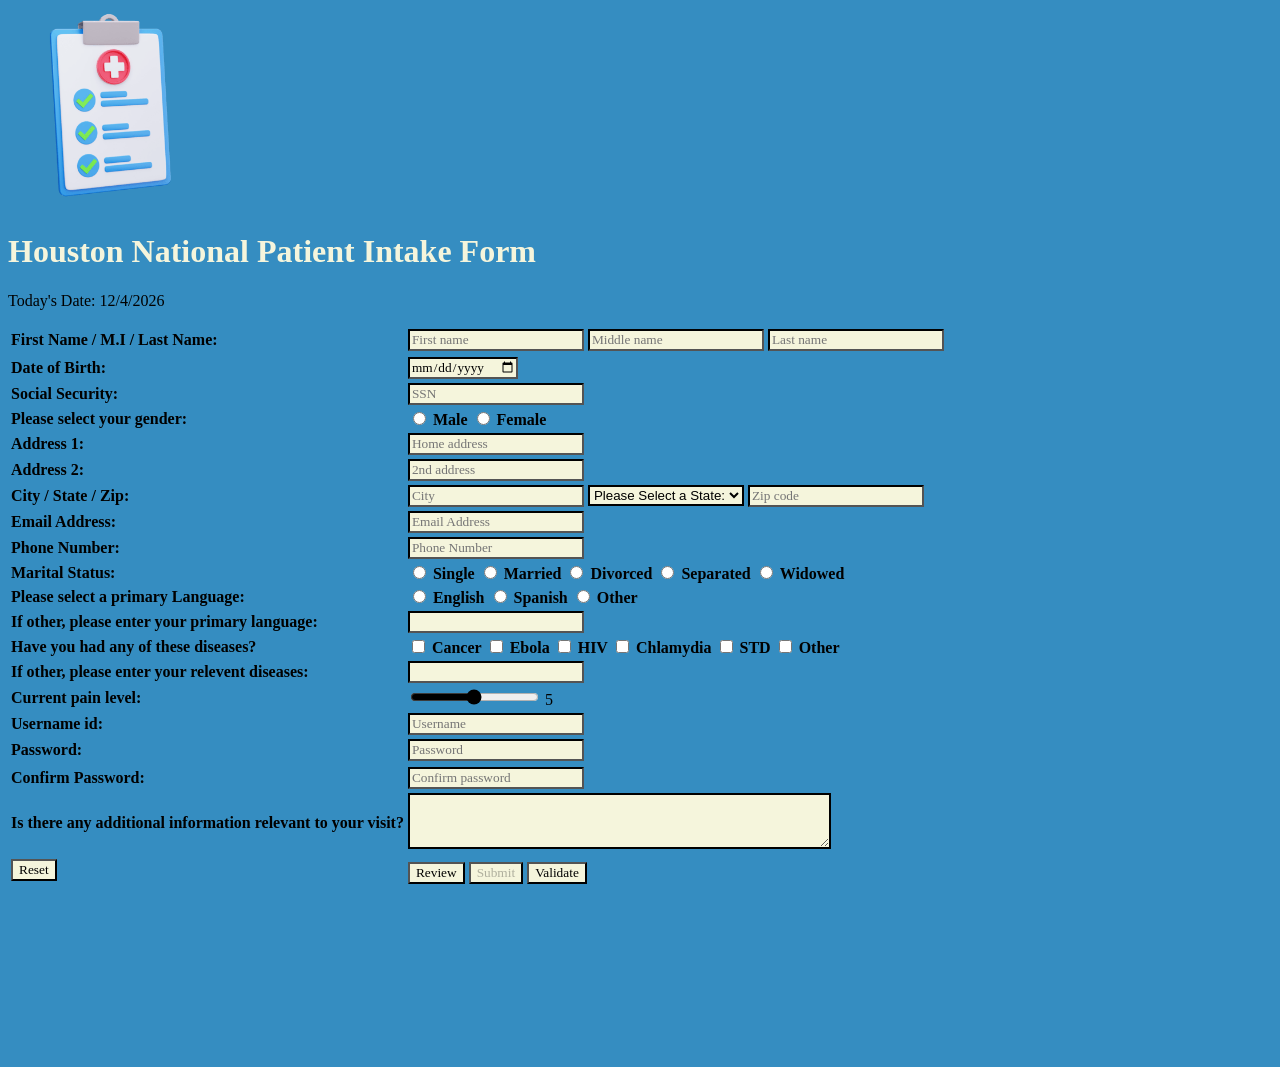
<file: index.html>
<!Doctype html>
<!--
new patient registration form Houston National clinic
Christian Mendez
Homework3.html
02/09/2026
02/27/2026
version 1.5
Decription: This will show a medical page.




-->
<html lang="en">
  <head>
     <link rel = "stylesheet" href="Hw3.css">
     <link rel = "stylesheet" href="logo.png">
      <link rel="stylesheet" href= "Hw3ThankYou.html">
     <script src = "Hw3.js"></script>

    <!-- this how i link my css file to my html-->
     <title> new patient registration Houston National clinic </title> 
  </head>
  
<body>

   <table width = "100%"></table>
 <div class = "image">
    <tr> 
        <td valign = "top" width = "5%">
            <img  src = "logo.png"    alt="Houston National" width = "200" id = "logo">
          </div>
        </td>
    </tr>

   <h1>Houston National Patient Intake Form</h1>
      <p> Today's Date: <span id="date"></span></p>
      <script> document.getElementById("date").innerHTML=new Date().toLocaleDateString();</script>


  <form name="signup" id="signup" action ="Hw3ThankYou.html">
  <table>
    <tr>
        <td>
        <label for="fname">First Name / M.I / Last Name:</label> 
        </td>
        <td>
      <input type="text" minlength="1" maxlength="30" placeholder="First name" title= "Letters, dashes, and apostrophes only" pattern= " [a-zA-Z']{1-30}" onblur= "validateFname()"id="fname" name="First name" required>
      <span class ="error" id = "fname-error"></span>
      <input type="text" minlength="0" maxlength="1" placeholder="Middle name"  title="Letters only"  onblur="validateMname()" id="Mname" name="Middle name">
      <span class ="error" id = "Mname-error"></span>
      <input type="text" minlength="1" maxlength="30" placeholder="Last name" title= "Letters, dashes, and apostrophes only" pattern= " [a-zA-Z']{1-30}" onblur= "validateLname()"id="lname" name="Last name" required>
      <span class ="error" id = "lname-error"></span>
        </td>
    </tr>
    <tr>   
    </tr>
    <tr>
        <td> 
      <label for ='DOB'> Date of Birth: </label>
        </td>
        <td>
        <input type = "date" maxlength="10"id = 'DOB'placeholder = "MM/DD/YYYY" pattern="\d{2}/d{2}/\d{4}" onblur="validateDOB()" title = 'Enterdate as MM/DD/YYYY'required></input>
        <span class="error" id ="DOB-error"></span>
        </td>
    </tr>
    <tr>
        <td>
      <label for ="social">Social Security:</label>
        </td>
        <td>
      <input type ="password" maxlength="11" id="social" name = "Social security" required placeholder="SSN" title="Numbers Only" onblur="validateSocial()" required>
      <span class="error" id="social-error"></span>
    </tr>
    <tr>
        </td>
        <td>
      <label> Please select your gender:</label>
        </td>
        <td>
      <input type ="radio" id="Male" name="Gender" value="Male" required>
        <label for="Male">Male</label>
      <input type ="radio" id="Female" name="Gender" value="Female">
        <label for="Female">Female</label>
        </td>
        </tr>
        <td>
        
        <label for="address" > Address 1:</label>
        </td>
        <td>
      <input type="text" maxlength="30" id="address1" placeholder="Home address" name="Address" onblur="validateAddress1()" title="Letters, dashes, and apostrophes only." required>
      <span class ="error" id ="address1-error"></span>
        </td>
    <tr>
        <td>
        <label for="address" > Address 2:</label>
        </td>
        <td>
      <input type="text" maxlength="30" placeholder="2nd address" id="address2" title="" name="Address 2" >
        </td>
    </tr>
    <tr>
        <td>
        <label for="city" >City / State / Zip:</label>
    
        </td>
        <td>
    
      <input type="text" maxlength="30" placeholder="City" id="city" name="City" title="Please enter your city" onblur="validateCity()" required >
      <span class="error" id="city-error"></span>
       
        
<!--state list -->
  <select id = 'state' name="State">
      <option value ="">Please Select a State:</option> 
      <option value="AL">Alabama</option>
      <option value="AK">Alaska</option>
      <option value="AZ">Arizona</option>
      <option value="AR">Arkansas</option>
      <option value="CA">California</option>
      <option value="CO">Colorado</option>
      <option value="CT">Connecticut</option>
      <option value="DE">Delaware</option>
      <option value="DC">District Of Columbia</option>
      <option value="FL">Florida</option>
      <option value="GA">Georgia</option>
      <option value="HI">Hawaii</option>
      <option value="ID">Idaho</option>
      <option value="IL">Illinois</option>
      <option value="IN">Indiana</option>
      <option value="IA">Iowa</option>
      <option value="KS">Kansas</option>
      <option value="KY">Kentucky</option>
      <option value="LA">Louisiana</option>
      <option value="ME">Maine</option>
      <option value="MD">Maryland</option>
      <option value="MA">Massachusetts</option>
      <option value="MI">Michigan</option>
      <option value="MN">Minnesota</option>
      <option value="MS">Mississippi</option>
      <option value="MO">Missouri</option>
      <option value="MT">Montana</option>
      <option value="NE">Nebraska</option>
      <option value="NV">Nevada</option>
      <option value="NH">New Hampshire</option>
      <option value="NJ">New Jersey</option>
      <option value="NM">New Mexico</option>
      <option value="NY">New York</option>
      <option value="NC">North Carolina</option>
      <option value="ND">North Dakota</option>
      <option value="OH">Ohio</option>
      <option value="OK">Oklahoma</option>
      <option value="OR">Oregon</option>
      <option value="PA">Pennsylvania</option>
      <option value="PR">Puerto Rico</option>
      <option value="RI">Rhode Island</option>
      <option value="SC">South Carolina</option>
      <option value="SD">South Dakota</option>
      <option value="TN">Tennessee</option>
      <option value="TX">Texas</option>
      <option value="UT">Utah</option>
      <option value="VT">Vermont</option>
      <option value="VA">Virginia</option>
      <option value="WA">Washington</option>
      <option value="WV">West Virginia</option>
      <option value="WI">Wisconsin</option>
      <option value="WY">Wyoming</option>
  </select>
     
      <input type ="text" maxlength="10" id="zip" placeholder="Zip code" name = "Zip code" pattern="[0-9]{5}" title="Numbers only" onblur=" validateZip()" required>
      <span class="error" id="zip-error"></span>
        </td>
  </tr>
  <tr>
        <td>
        <label for="email"> Email Address:</label>
        </td>
        <td>
      <Input type="text"  id= "email" name= "Email" required placeholder="Email Address" maxlength="50" title="Please enter your email" pattern="[a-z0-9._%+-]+@[a-z0-9.-]+\.[a-z]{2,20}$ " onblur="validateEmail()" required>
        <span class="error" id="email-error"></span>
        </td>
  </tr>
  <tr>
<td class="td1"><label for="phonenum"> Phone Number:</label></td>
        <td>
<input type="text"  id="PhoneNumber" placeholder="Phone Number" name="Phone Number"  maxlength="30" title="Please enter your phone number" onblur="validatePhoneNumber()"required/>
<span class="error" id="PhoneNumber-error"></span>
        </td>
  </tr>

  <tr>
        <td>
        <label> Marital Status:</label>
        </td>
        <td>
      <input type ="radio" id="Single" name="Marital Status" value="Single" required>
        <label for="Single">Single</label>
      <input type ="radio" id="Married" name="Marital Status" value="Married">
        <label for="Married">Married</label>
      <input type ="radio" id="Divorced" name="Marital Status" value="Divorced">
        <label for="Divorced">Divorced</label>
      <input type ="radio" id="Separated" name="Marital Status" value="Separated">
        <label for="Separated">Separated</label>
      <input type ="radio" id="Widowed" name="Marital Status" value="Widowed">
        <label for="Widowed">Widowed</label>
        </td>
  </tr>
  <tr>
        <td>
        <label> Please select a primary Language:</label>
        </td>
        <td>
      <input type ="radio" id="English" name="Primary Language" value="English" required>
        <label for="English">English</label>
      <input type ="radio" id="Spanish" name="Primary Language" value="Spanish">
        <label for="Spanish">Spanish</label>
      <input type ="radio" id="Other" name="Primary Language" value="Other">
        <label for="Other">Other</label>
        </td>
  </tr>
  <tr>
        <td>
         <label for ="Other">If other, please enter your primary language:</label>
        </td>
        <td>
      <input type ="text" maxlength="20" id="Other" name = "Other" >
        </td>
  </tr>
  <tr>
        <td>
        <label for="Diseases"> Have you had any of these diseases?</label>
        </td>
  
  
        <td>
      <input type="checkbox" id="Disease1" name="Cancer" value="Disease">
        <label for ="Disease1"> Cancer</label>
      <input type="checkbox" id="Disease2" name="Ebola" value="Disease">
        <label for ="Disease2"> Ebola</label>
      <input type="checkbox" id="Disease3" name="HIV" value="Disease">
        <label for ="Disease3"> HIV</label>
      <input type="checkbox" id="Disease4" name="Chlamydia" value="Disease">
        <label for ="Disease4"> Chlamydia</label>
      <input type="checkbox" id="Disease5" name="STD" value="Disease">
        <label for ="Disease5"> STD</label>
      <input type="checkbox" id="Disease6" name="Other disease" value="Disease">
        <label for="Disease6"> Other</label>
        </td>
  </tr>
  <tr>
        <td>
        <label for ="Otherdisease">If other, please enter your relevent diseases:</label>
        </td>
        <td>
      <input type ="text" maxlength="20" id="Otherdisease" name = "Other disease" >
        </td>
  </tr>
  <tr>
        <td>
        <label for="Ill"> Current pain level:</label>
        </td>
        <td>
      <input type="range" id="PainLevel"name="Pain level" min="0" max="10" oninput="updateSlider()"> 
      <span id="painValue">5</span>
        </td>
  </tr>
  <tr>
        <td>
        <label for="User">Username id: </label>
  
  
        </td>
        <td>
      <input type="text" minlength="5" maxlength="20" placeholder="Username" id="User" name="Username" maxlength="20" title="Username must contain at least 5 characters, and cannot start with a number" onblur="validateUser()" required>
      <span class="error" id="User-error"></span>
        </td>
  </tr>
  
  <tr>
        <td>
        <label for="Password1">Password: </label>
        </td>
        <td>
      <input type= "password" id="Password1" placeholder="Password" name="Password" minlength="8" maxlength="30" title="Password must contain at least 10 characters, one uppercase letter, one number, one lowercase letter, and one special character" onblur="validatePassword1()" oninput="validatePassword1()" onfocus="validatePassword1()" required>
      <span class="error" id="Password1-error"></span>
        </td>
  <tr>
  <tr>
        <td>
        <label for="ConfirmationPassword"> Confirm Password: </label>
        </td>
        <td>
      <input type="Password" placeholder="Confirm password" id="ConfirmationPassword" name="Confirmation Password" minlength="8" maxlength="30" title="Please re-emter your password" onblur="confirmConfirmationPassword()" oninput="confirmConfirmationPassword()" onfocus="confirmConfirmationPassword()" required>
      <span class="error" id="ConfirmationPassword-error"></span>
        </td>
  </tr>
  <tr>
        <td>
        <label for ='textblock'> Is there any additional information relevant to your visit?</label>
        </td>
        <td>
         <textarea name = 'Additional Information' rows = '3' cols = '50' maxlength="100" required></textarea>
        </td>
  </tr>
  <tr>
        <td>
  <input type="reset" value ="Reset">
        </td>
        <td>
  <input type="button" name="review" id="review" value="Review" onclick="reviewInput()">
  <input type="submit"  id="submit" value="Submit" disabled>
  <input type="button" name="validate" id="validate" value="Validate" style="font-family: inherit;" onclick="validateEverything()">
  
        </td>
  </tr>
  
     
  </table>
  <div class="pass-message">
 <span id="msg1"></span> <br/>
 <span id="msg2"></span> <br/>
 <span id="msg3"></span> <br/>
  <span id="msg4"></span> <br/>
  <span id="msg5"></span> <br/>
  <span id="msg6"></span> <br/>
  <span id="msg7"></span> <br/>
  <span id="ConfirmationPassword-error"></span> <br/>

  </div>
  <center>
    <p id="showInput"></p>
  </center>

<div id="alert-box">
  <div id="alert-content">
    <h4> Please fill out all required informatiom</h4>
    <button type="button" id="close-alert">okay</button>
  </div>
</div>

</form>
     
</body>
</html>
</file>
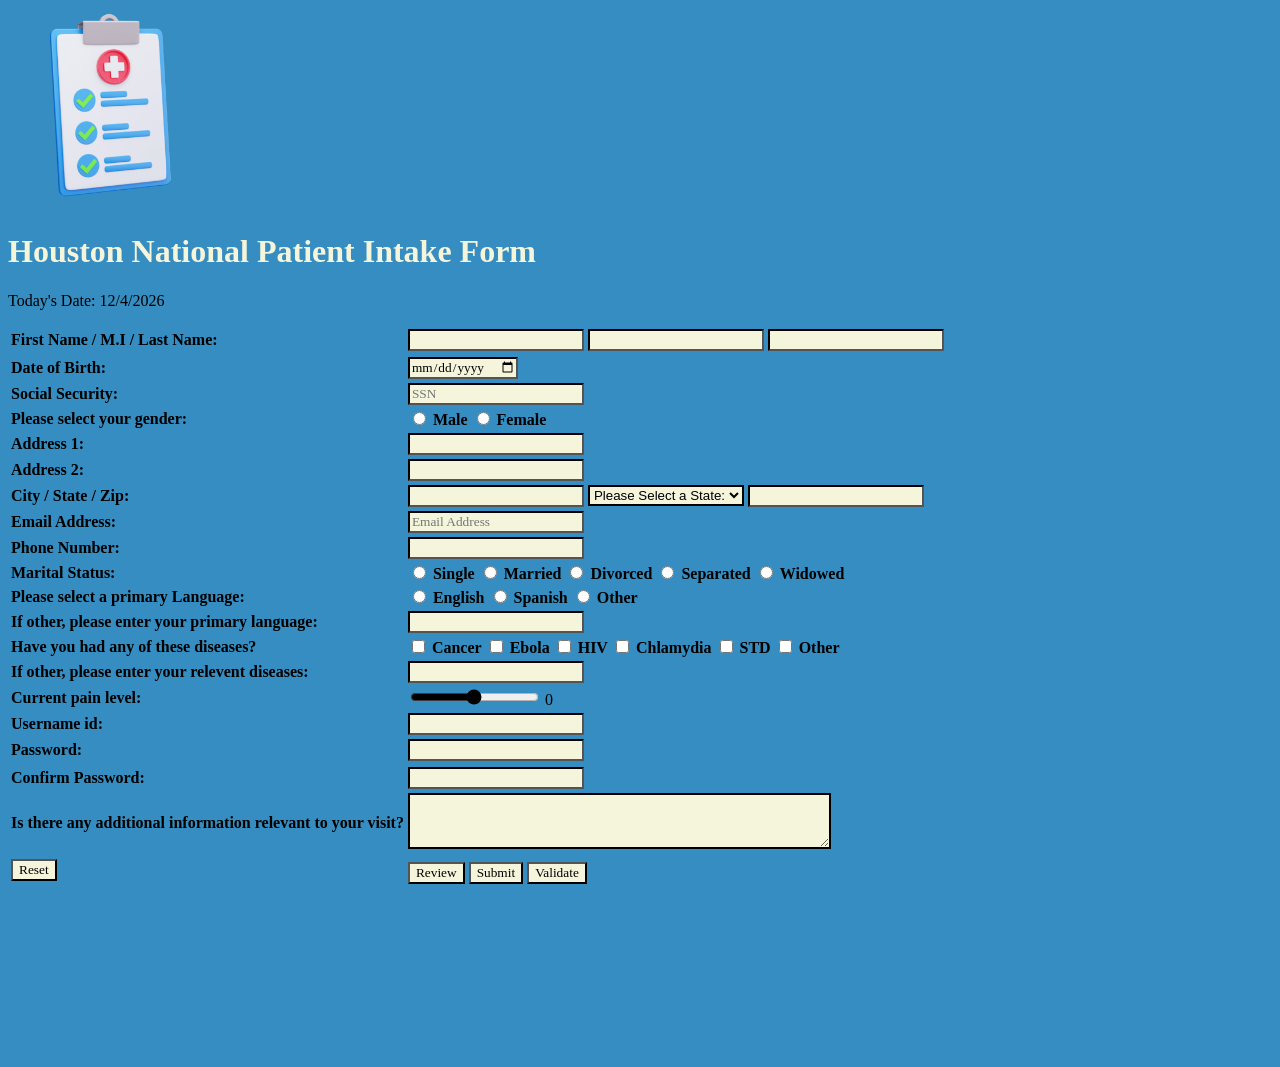
<file: Hw3.html>
<!Doctype html>
<!--
new patient registration form Houston National clinic
Christian Mendez
Homework3.html
02/09/2026
02/27/2026
version 1.5
Decription: This will show a medical page.




-->
<html lang="en">
  <head>
    <link rel = "stylesheet" href="Hw3.html">
     <link rel = "stylesheet" href="Hw3.css">
     <link rel = "stylesheet" href="logo.png">
     <script src = "Hw3.js"></script>
    <!-- this how i link my css file to my html-->
     <title> new patient registration Houston National clinic </title> 
  </head>
  
<body>

   <table width = "100%"></table>
 <div class = "image">
    <tr> 
        <td valign = "top" width = "5%">
            <img  src = "logo.png"    alt="Houston National" width = "200" id = "logo">
          </div>
        </td>
    </tr>

   <h1>Houston National Patient Intake Form</h1>
      <p> Today's Date: <span id="date"></span></p>
      <script> document.getElementById("date").innerHTML=new Date().toLocaleDateString();</script>


  <form name="signup" id="signup" action ="Hw3ThankYou.html">
  <table>
    <tr>
        <td>
        <label for="fname">First Name / M.I / Last Name:</label> 
        </td>
        <td>
      <input type="text" minlength="1" maxlength="30" title= "Letters, dashes, and apostrophes only" pattern= " [a-zA-Z']{1-30}" onblur= "validateFname()"id="fname" name="First name" required>
      <span class ="error" id = "fname-error"></span>
      <input type="text" minlength="0" maxlength="1" title="Letters only" pattern= " [a-zA-Z']{0-1}" onblur="validateMname()" id="Mname" name="Middle name">
      <span class ="error" id = "Mname-error"></span>
      <input type="text" minlength="1" maxlength="30" title= "Letters, dashes, and apostrophes only" pattern= " [a-zA-Z']{1-30}" onblur= "validateLname()"id="lname" name="Last name" required>
      <span class ="error" id = "lname-error"></span>
        </td>
    </tr>
    <tr>   
    </tr>
    <tr>
        <td> 
      <label for ='DOB'> Date of Birth: </label>
        </td>
        <td>
        <input type = "date" maxlength="10"id = 'DOB'placeholder = "MM/DD/YYYY" pattern="\d{2}/d{2}/\d{4}" onblur="validateDOB()" title = 'Enterdate as MM/DD/YYYY'required></input>
        <span class="error" id ="DOB-error"></span>
        </td>
    </tr>
    <tr>
        <td>
      <label for ="social">Social Security:</label>
        </td>
        <td>
      <input type ="password" maxlength="11" id="social" name = "Social security" required placeholder="SSN" title="Numbers Only" onblur="validateSocial()" required>
      <span class="error" id="social-error"></span>
    </tr>
    <tr>
        </td>
        <td>
      <label> Please select your gender:</label>
        </td>
        <td>
      <input type ="radio" id="Male" name="Gender" value="Male" required>
        <label for="Male">Male</label>
      <input type ="radio" id="Female" name="Gender" value="Female">
        <label for="Female">Female</label>
        </td>
        </tr>
        <td>
        
        <label for="address" > Address 1:</label>
        </td>
        <td>
      <input type="text" maxlength="30" id="address1" name="Address" onblur="validateAddress1()" title="Letters, dashes, and apostrophes only." required>
      <span class ="error" id ="address1-error"></span>
        </td>
    <tr>
        <td>
        <label for="address" > Address 2:</label>
        </td>
        <td>
      <input type="text" maxlength="30" id="address2" title="" name="Address 2" >
        </td>
    </tr>
    <tr>
        <td>
        <label for="city" >City / State / Zip:</label>
    
        </td>
        <td>
    
      <input type="text" maxlength="30" id="city" name="City" title="Please enter your city" onblur="validateCity()" required >
      <span class="error" id="city-error"></span>
       
        
<!--state list -->
  <select id = 'state' name="State">
      <option value ="">Please Select a State:</option> 
      <option value="AL">Alabama</option>
      <option value="AK">Alaska</option>
      <option value="AZ">Arizona</option>
      <option value="AR">Arkansas</option>
      <option value="CA">California</option>
      <option value="CO">Colorado</option>
      <option value="CT">Connecticut</option>
      <option value="DE">Delaware</option>
      <option value="DC">District Of Columbia</option>
      <option value="FL">Florida</option>
      <option value="GA">Georgia</option>
      <option value="HI">Hawaii</option>
      <option value="ID">Idaho</option>
      <option value="IL">Illinois</option>
      <option value="IN">Indiana</option>
      <option value="IA">Iowa</option>
      <option value="KS">Kansas</option>
      <option value="KY">Kentucky</option>
      <option value="LA">Louisiana</option>
      <option value="ME">Maine</option>
      <option value="MD">Maryland</option>
      <option value="MA">Massachusetts</option>
      <option value="MI">Michigan</option>
      <option value="MN">Minnesota</option>
      <option value="MS">Mississippi</option>
      <option value="MO">Missouri</option>
      <option value="MT">Montana</option>
      <option value="NE">Nebraska</option>
      <option value="NV">Nevada</option>
      <option value="NH">New Hampshire</option>
      <option value="NJ">New Jersey</option>
      <option value="NM">New Mexico</option>
      <option value="NY">New York</option>
      <option value="NC">North Carolina</option>
      <option value="ND">North Dakota</option>
      <option value="OH">Ohio</option>
      <option value="OK">Oklahoma</option>
      <option value="OR">Oregon</option>
      <option value="PA">Pennsylvania</option>
      <option value="PR">Puerto Rico</option>
      <option value="RI">Rhode Island</option>
      <option value="SC">South Carolina</option>
      <option value="SD">South Dakota</option>
      <option value="TN">Tennessee</option>
      <option value="TX">Texas</option>
      <option value="UT">Utah</option>
      <option value="VT">Vermont</option>
      <option value="VA">Virginia</option>
      <option value="WA">Washington</option>
      <option value="WV">West Virginia</option>
      <option value="WI">Wisconsin</option>
      <option value="WY">Wyoming</option>
  </select>
     
      <input type ="text" maxlength="10" id="zip" name = "Zip code" pattern="[0-9]{5}" title="Numbers only" onblur=" validateZip()" required>
      <span class="error" id="zip-error"></span>
        </td>
  </tr>
  <tr>
        <td>
        <label for="email"> Email Address:</label>
        </td>
        <td>
      <Input type="text"  id= "email" name= "Email" required placeholder="Email Address" maxlength="50" title="Please enter your email" pattern="[a-z0-9._%+-]+@[a-z0-9.-]+\.[a-z]{2,20}$ " onblur="validateEmail()" required>
        <span class="error" id="email-error"></span>
        </td>
  </tr>
  <tr>
<td class="td1"><label for="phonenum"> Phone Number:</label></td>
        <td>
<input type="text"  id="PhoneNumber" name="Phone Number" pattern="[0-9]{3}-[0-9]{3}-[0-9]{4}" maxlength="30" title="Please enter your phone number" onblur="validatePhoneNumber()"required/>
<span class="error" id="PhoneNumber-error"></span>
        </td>
  </tr>

  <tr>
        <td>
        <label> Marital Status:</label>
        </td>
        <td>
      <input type ="radio" id="Single" name="Marital Status" value="Single" required>
        <label for="Single">Single</label>
      <input type ="radio" id="Married" name="Marital Status" value="Married">
        <label for="Married">Married</label>
      <input type ="radio" id="Divorced" name="Marital Status" value="Divorced">
        <label for="Divorced">Divorced</label>
      <input type ="radio" id="Separated" name="Marital Status" value="Separated">
        <label for="Separated">Separated</label>
      <input type ="radio" id="Widowed" name="Marital Status" value="Widowed">
        <label for="Widowed">Widowed</label>
        </td>
  </tr>
  <tr>
        <td>
        <label> Please select a primary Language:</label>
        </td>
        <td>
      <input type ="radio" id="English" name="Primary Language" value="English" required>
        <label for="English">English</label>
      <input type ="radio" id="Spanish" name="Primary Language" value="Spanish">
        <label for="Spanish">Spanish</label>
      <input type ="radio" id="Other" name="Primary Language" value="Other">
        <label for="Other">Other</label>
        </td>
  </tr>
  <tr>
        <td>
         <label for ="Other">If other, please enter your primary language:</label>
        </td>
        <td>
      <input type ="text" maxlength="20" id="Other" name = "Other" >
        </td>
  </tr>
  <tr>
        <td>
        <label for="Diseases"> Have you had any of these diseases?</label>
        </td>
  
  
        <td>
      <input type="checkbox" id="Disease1" name="Cancer" value="Disease">
        <label for ="Disease1"> Cancer</label>
      <input type="checkbox" id="Disease2" name="Ebola" value="Disease">
        <label for ="Disease2"> Ebola</label>
      <input type="checkbox" id="Disease3" name="HIV" value="Disease">
        <label for ="Disease3"> HIV</label>
      <input type="checkbox" id="Disease4" name="Chlamydia" value="Disease">
        <label for ="Disease4"> Chlamydia</label>
      <input type="checkbox" id="Disease5" name="STD" value="Disease">
        <label for ="Disease5"> STD</label>
      <input type="checkbox" id="Disease6" name="Other disease" value="Disease">
        <label for="Disease6"> Other</label>
        </td>
  </tr>
  <tr>
        <td>
        <label for ="Otherdisease">If other, please enter your relevent diseases:</label>
        </td>
        <td>
      <input type ="text" maxlength="20" id="Otherdisease" name = "Other disease" >
        </td>
  </tr>
  <tr>
        <td>
        <label for="Ill"> Current pain level:</label>
        </td>
        <td>
      <input type="range" id="PainLevel"name="Pain level" min="0" max="10" oninput="updateSlider()"> 
      <span id="painValue">0</span>
        </td>
  </tr>
  <tr>
        <td>
        <label for="User">Username id: </label>
  
  
        </td>
        <td>
      <input type="text" minlength="5" maxlength="20" id="User" name="Username" maxlength="20" title="Username must contain at least 5 characters, and cannot start with a number" onblur="validateUser()" required>
      <span class="error" id="User-error"></span>
        </td>
  </tr>
  
  <tr>
        <td>
        <label for="Password1">Password: </label>
        </td>
        <td>
      <input type= "password" id="Password1" name="Password" minlength="8" maxlength="30" title="Password must contain at least 10 characters, one uppercase letter, one number, one lowercase letter, and one special character" onblur="validatePassword1()" oninput="validatePassword1()" onfocus="validatePassword1()" required>
      <span class="error" id="Password1-error"></span>
        </td>
  <tr>
  <tr>
        <td>
        <label for="ConfirmationPassword"> Confirm Password: </label>
        </td>
        <td>
      <input type="Password" id="ConfirmationPassword" name="Confirmation Password" minlength="8" maxlength="30" title="Please re-emter your password" onblur="confirmConfirmationPassword()" oninput="confirmConfirmationPassword()" onfocus="confirmConfirmationPassword()" required>
      <span class="error" id="ConfirmationPassword-error"></span>
        </td>
  </tr>
  <tr>
        <td>
        <label for ='textblock'> Is there any additional information relevant to your visit?</label>
        </td>
        <td>
         <textarea name = 'Additional Information' rows = '3' cols = '50' maxlength="100" required></textarea>
        </td>
  </tr>
  <tr>
        <td>
  <input type="reset" value ="Reset">
        </td>
        <td>
  <input type="button" name="review" id="review" value="Review" onclick="reviewInput()">
  <input type="submit" value="Submit">
  <input type="button" name="validate" id="validate" value="Validate" style="font-family: inherit;" onclick="validateEverything()">
  
        </td>
  </tr>
  
     
  </table>
  <div class="pass-message">
 <span id="msg1"></span> <br/>
 <span id="msg2"></span> <br/>
 <span id="msg3"></span> <br/>
  <span id="msg4"></span> <br/>
  <span id="msg5"></span> <br/>
  <span id="msg6"></span> <br/>
  <span id="msg7"></span> <br/>
  <span id="ConfirmationPassword-error"></span> <br/>

  </div>
  <center>
    <p id="showInput"></p>
  </center>

<div id="alert-box">
  <div id="alert-content">
    <h4> Please fill out all required informatiom</h4>
    <button id="close-alert">okay</button>
  </div>
</div>

</form>
     
</body>
</html>
</file>
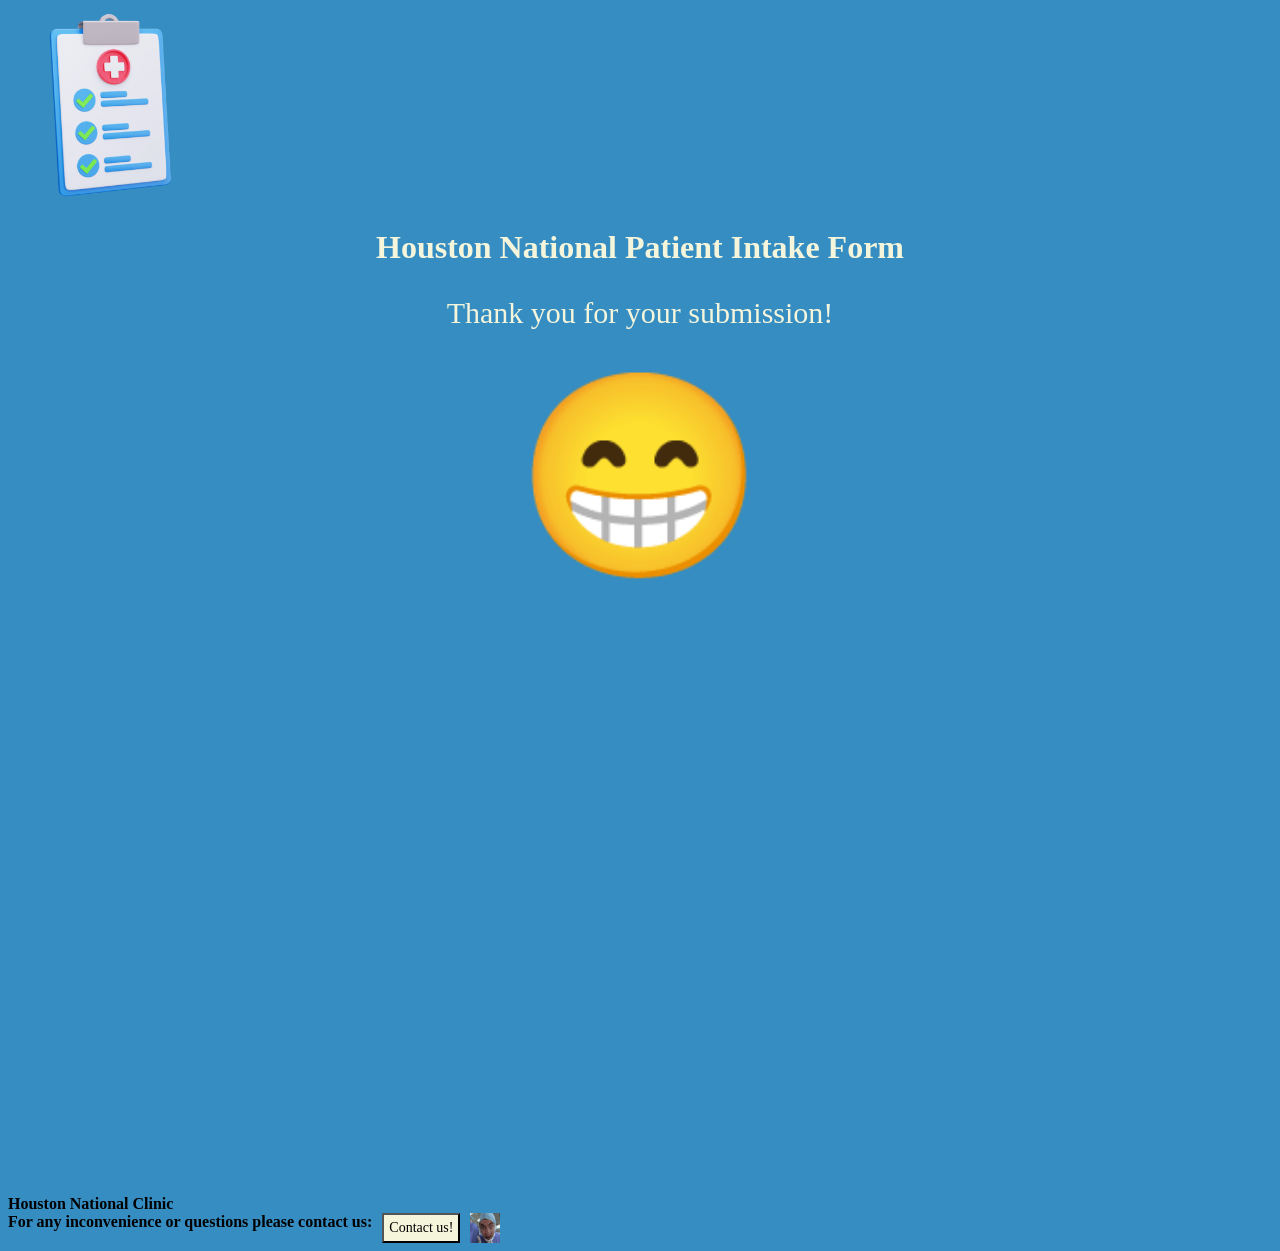
<file: Hw3ThankYou.html>
<html>
    <head>
        <style>
            h1 {text-align: center}
            p{text-align: center;}
        </style>
         <img src="logo.png" alt=" logoforfooter" width = "200" id = "logo">
        <link rel = "stylesheet" href = "Hw3.css">
        
    </head>
    <body>
        
        <h1> Houston National Patient Intake Form </h1>
        <p id="Thankyou"> Thank you for your submission! </p>
             <p2 id="emoji"> &#128513;</p2>
             
    </body>
    <div id="footer">
          
       
        <head>
            <link rel= "stylesheet" href="Hw3.css">
        </head>
        <table>
            <tr>
                
                <label id="HospitalName">Houston National Clinic </label>
            </tr>
        
                </table>
            <tr>
                     
            
            </tr>
        
                </table>
            <tr>
            
             <div id="contactus">
                    <label>For any inconvenience or questions please contact us: </label>
              

            </tr>
            <tr>
                <td>
                <input type="button" onclick="alert('Contact our office at 281-768-8790')" value="Contact us!"> 
                 
              
             <img src="footerPic.gif" alt="thankyoudoctor" height="30" width="30"  > 
             
             </div>
              </td>
              </tr>
            
        </table>
    </div>
</html>
</file>
<file: Hw3.css>
body{background-color: rgb(53, 141, 193);
}
  h1 {color: beige;
font-family: inherit;
font-weight: bold;
}
label{
    font-weight: bold;
    font-family: inherit;
}
Input{
    font-family: inherit;
    background-color: beige;
    border-width: 2px;
    border-color: black;
}
textarea{
    font-family: inherit;
    background-color: beige;
    border-width: 2px;
    border-color: black;
}
select {
    background-color: beige;
    border-width: 2px;
    border-color: black;
}
input[type="range"]{
    accent-color: black;
    font-family: inherit;
    
}
#footer{
    margin-top: 600px;
}
#Thankyou{
    font-size: 30px;
    color: beige;
}
.error{
    color: red;
    font-size: 15px;
    font-family: inherit;
    font-weight: bold;
    text-shadow: 
    -1px -1px 0 black,
     1px -1px 0 black,
    -1px  1px 0 black,
     1px  1px 0 black;
}
.pass-message{
    text-align: right;
    font-family: inherit;
    font-weight: bold;
    position:relative;
    left: -80px;
    background: transparent;
    padding: 10px;
    border-spacing: 2px;
    border-radius: 20px;
    color: red;
    text-shadow: 
    -1px -1px 0 black,
     1px -1px 0 black,
    -1px  1px 0 black,
     1px  1px 0 black;
}
#review{
    margin-top: 5px;
}
table.output,
tr.output,
td.output{
    width:10px;
    background-color: beige;
    padding: 50px;
    border-spacing: 20px;
    border-radius: 10px;
    color:black
}
td.outputdata{
    width: 500px;
    background-color: rgb(53, 141, 193);
    padding: 50px;
    border-spacing: 2px;
}
#alert-box{
    display: none;
    position: fixed;
    z-index: 9999;
    left: 0;
    top: 0;
    width: 100%;
    height: 100%;
    overflow: auto;
    background-color: transparent;
}

#alert-content{
    background-color: beige;
    border-radius: 10px;
    width: 300px;
    height: 130px;
    margin: auto;
    margin-top: 20%;
    padding: 30px;
    text-align: center;
}
#alert-content h4{
    font-size: 20px;
    text-align: center;
    font-family: inherit;
    font-weight: normal;
}
#close-alert{
    background-color: beige;
    border-width: 1px;
    border-style: solid;
    border-color: black;
    font-size: 15px;
    font-weight: bold;
    height: 20px;
    width: 80px;
    border-radius: 20px;
    cursor: pointer;
    margin-top: 20px;
    text-align: center;
    font-family: inherit;
}
#emoji{
    align-items: center;
    font-size: 200px;
    justify-content: center;
    display: flex;
}    body{background-color: rgb(53, 141, 193);
}
  h1 {color: beige;
font-family: inherit;
font-weight: bold;
}
label{
    font-weight: bold;
    font-family: inherit;
}
Input{
    font-family: inherit;
    background-color: beige;
    border-width: 2px;
    border-color: black;
}
textarea{
    font-family: inherit;
    background-color: beige;
    border-width: 2px;
    border-color: black;
}
select {
    background-color: beige;
    border-width: 2px;
    border-color: black;
}
input[type="range"]{
    accent-color: black;
    font-family: inherit;
    
}
#footer{
    margin-top: 600px;
  
   
}
#Thankyou{
    font-size: 30px;
    color: beige;
}
.error{
    color: red;
    font-size: 15px;
    font-family: inherit;
    font-weight: bold;
    text-shadow: 
    -1px -1px 0 black,
     1px -1px 0 black,
    -1px  1px 0 black,
     1px  1px 0 black;
}
.pass-message{
    text-align: right;
    font-family: inherit;
    font-weight: bold;
    position:relative;
    left: -80px;
    background: transparent;
    padding: 10px;
    border-spacing: 2px;
    border-radius: 20px;
    color: red;
    text-shadow: 
    -1px -1px 0 black,
     1px -1px 0 black,
    -1px  1px 0 black,
     1px  1px 0 black;
}
#review{
    margin-top: 5px;
}
table.output,
tr.output,
td.output{
    width:10px;
    background-color: beige;
    padding: 50px;
    border-spacing: 20px;
    border-radius: 10px;
    color:black
}
td.outputdata{
    width: 500px;
    background-color: rgb(53, 141, 193);
    padding: 50px;
    border-spacing: 2px;
}
#alert-box{
    display: none;
    position: fixed;
    z-index: 9999;
    left: 0;
    top: 0;
    width: 100%;
    height: 100%;
    overflow: auto;
    background-color: transparent;
}

#alert-content{
    background-color: beige;
    border-radius: 10px;
    width: 300px;
    height: 130px;
    margin: auto;
    margin-top: 20%;
    padding: 30px;
    text-align: center;
}
#alert-content h4{
    font-size: 20px;
    text-align: center;
    font-family: inherit;
    font-weight: normal;
}
#close-alert{
    background-color: beige;
    border-width: 1px;
    border-style: solid;
    border-color: black;
    font-size: 15px;
    font-weight: bold;
    height: 20px;
    width: 80px;
    border-radius: 20px;
    cursor: pointer;
    margin-top: 20px;
    text-align: center;
    font-family: inherit;
}
#emoji{
    align-items: center;
    font-size: 200px;
    justify-content: center;
    display: flex;
}   


#contactus{
    display: flex;
    gap: 10px;
}
   #contactus input{
    padding: 5px 5px;
    font-size: 14px;
    height: min-content;
    line-height: normal;
    flex: none;
   }
</file>
